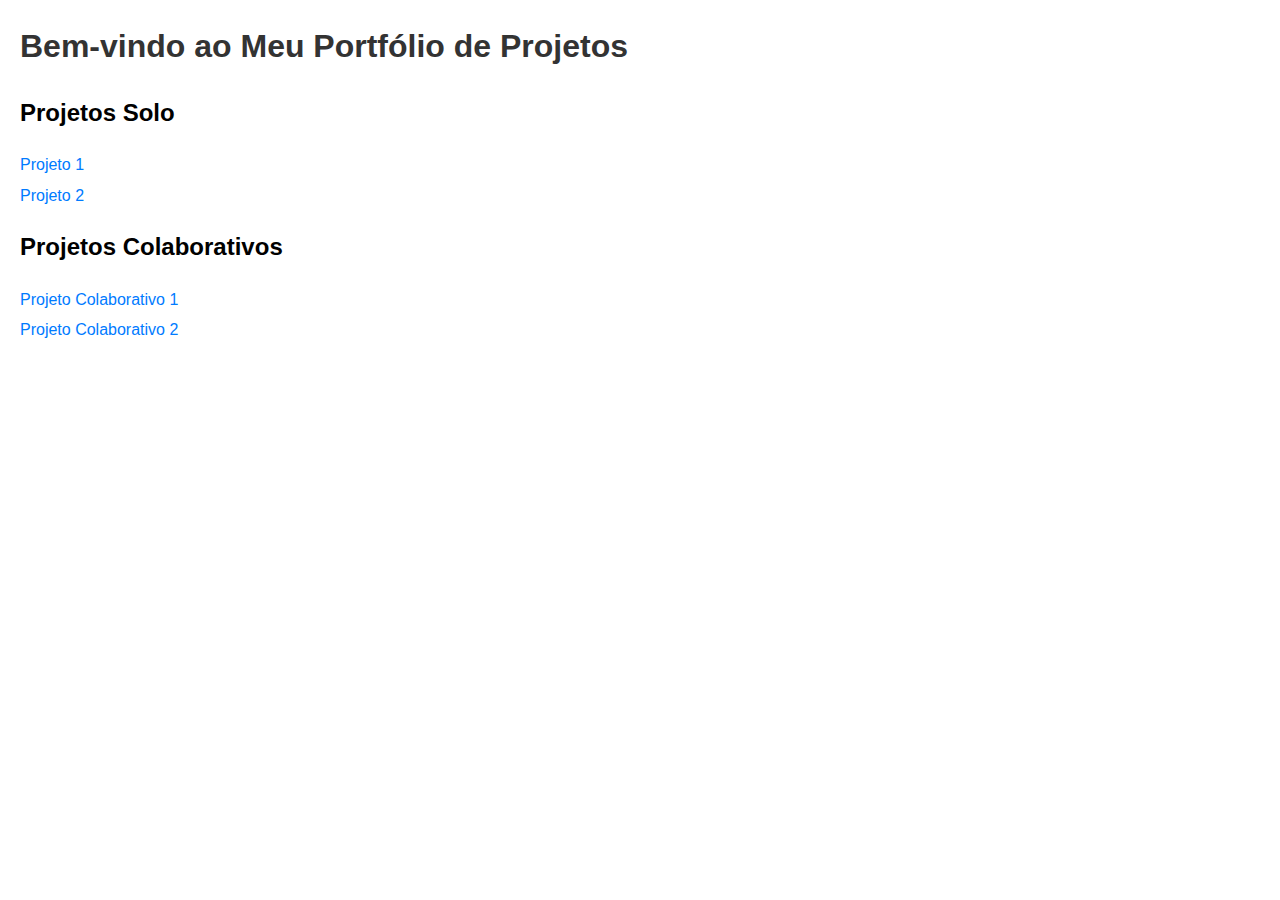
<file: index.html>
<!DOCTYPE html>
<html lang="en">
<head>
  <meta charset="UTF-8">
  <meta name="viewport" content="width=device-width, initial-scale=1.0">
  <title>Meus Projetos</title>
  <link rel="stylesheet" href="css/style.css">
</head>
<body>
  <h1>Bem-vindo ao Meu Portfólio de Projetos</h1>
  <section>
    <h2>Projetos Solo</h2>
    <ul>
      <li><a href="projetos/projeto1.html">Projeto 1</a></li>
      <li><a href="projetos/projeto2.html">Projeto 2</a></li>
    </ul>
  </section>
  <section>
    <h2>Projetos Colaborativos</h2>
    <ul>
      <li><a href="projetos/colaborativo1.html">Projeto Colaborativo 1</a></li>
      <li><a href="https://github.com/seu-usuario/colaborativo2">Projeto Colaborativo 2</a></li>
    </ul>
  </section>
</body>
</html>
</file>
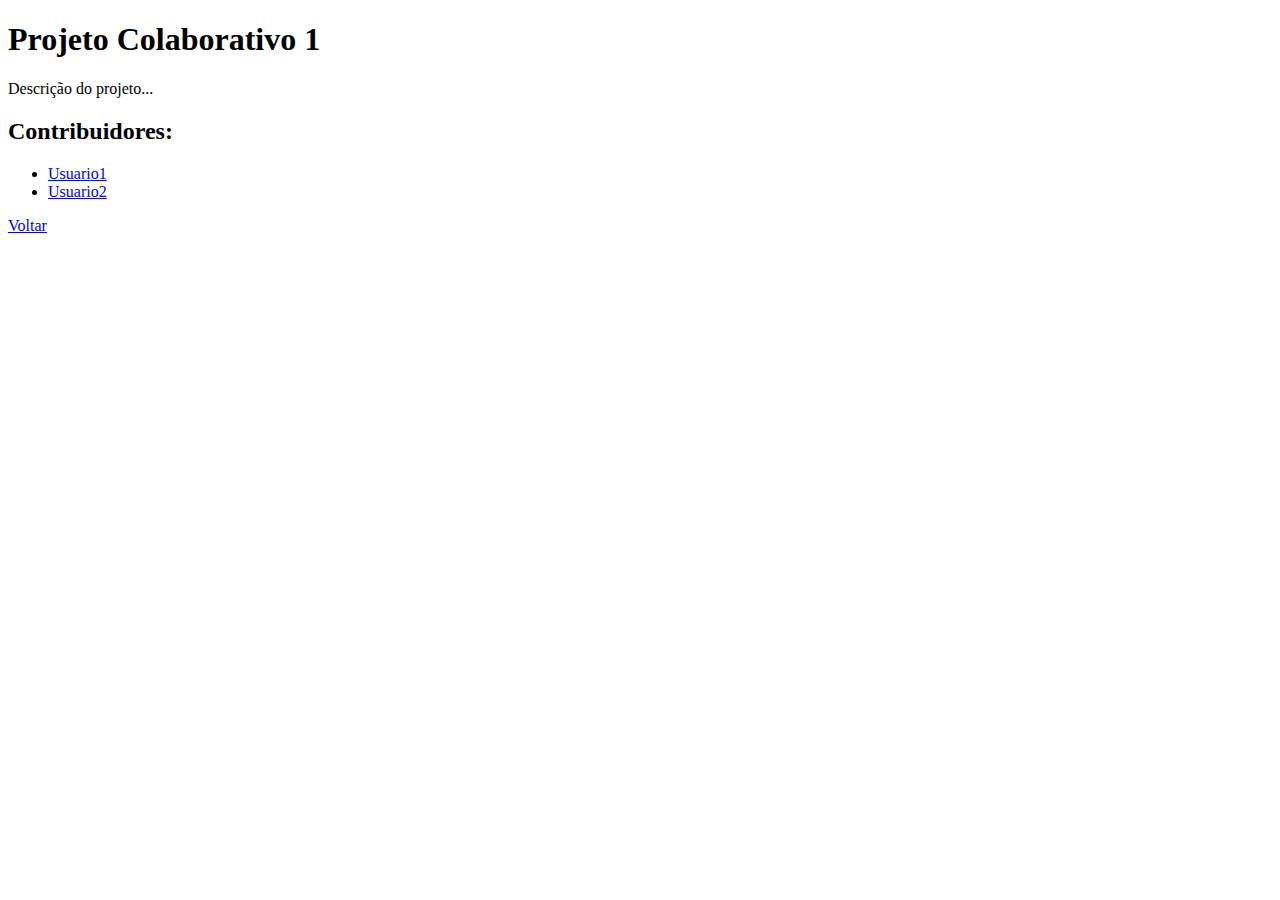
<file: projetos/colaborativo1.html>
<!DOCTYPE html>
<html lang="en">
<head>
  <meta charset="UTF-8">
  <meta name="viewport" content="width=device-width, initial-scale=1.0">
  <title>Projeto Colaborativo 1</title>
</head>
<body>
  <h1>Projeto Colaborativo 1</h1>
  <p>Descrição do projeto...</p>
  <h2>Contribuidores:</h2>
  <ul>
    <li><a href="https://github.com/usuario1">Usuario1</a></li>
    <li><a href="https://github.com/usuario2">Usuario2</a></li>
  </ul>
  <a href="../index.html">Voltar</a>
</body>
</html>
</file>
<file: css/style.css>
body {
    font-family: Arial, sans-serif;
    margin: 20px;
    line-height: 1.6;
  }
  h1 {
    color: #333;
  }
  ul {
    list-style-type: none;
    padding: 0;
  }
  ul li {
    margin: 5px 0;
  }
  a {
    text-decoration: none;
    color: #007BFF;
  }
  a:hover {
    text-decoration: underline;
  }
</file>
